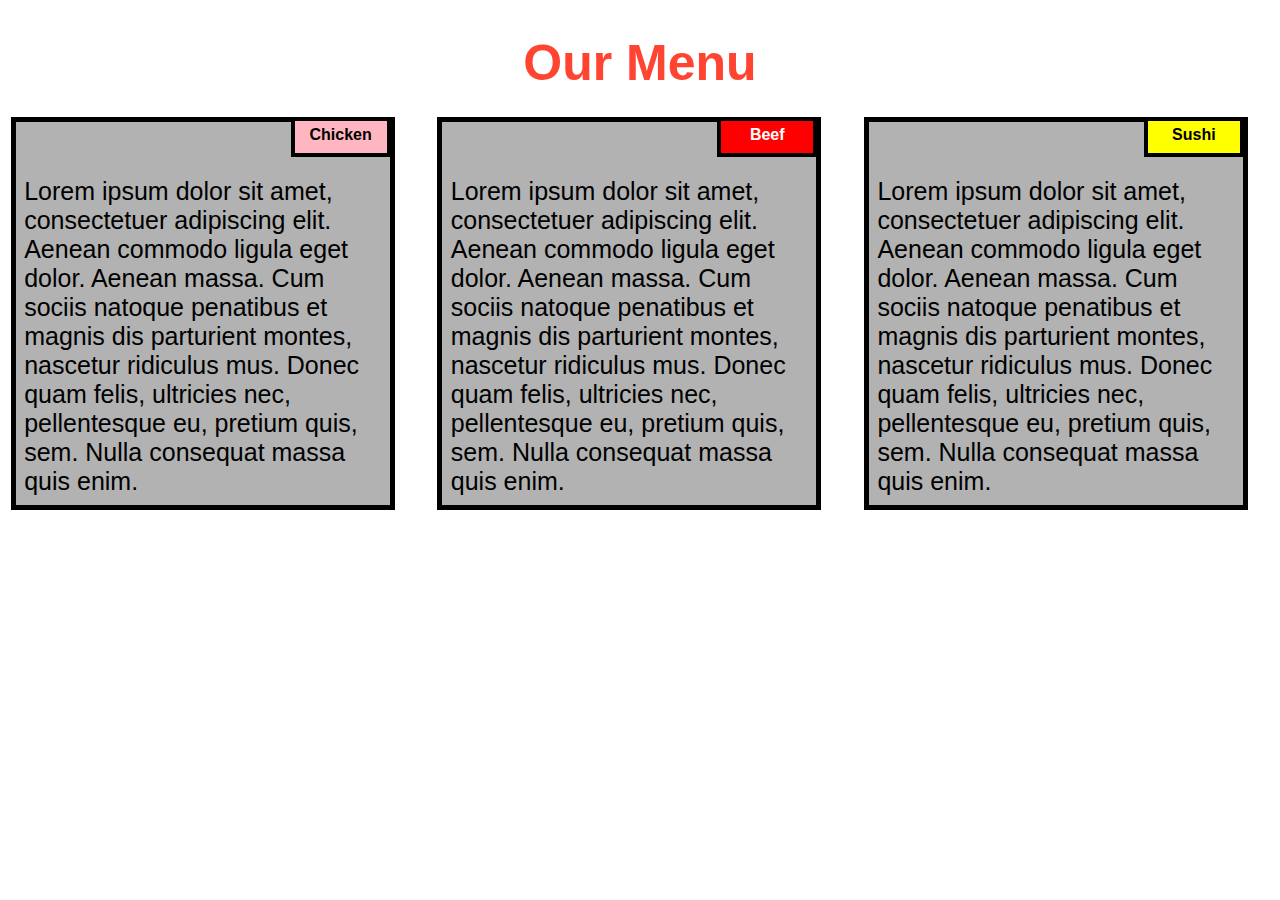
<file: module2-solution/index.html>
<!DOCTYPE html>
<html>
<head>

<title>Responsive Layout</title>
<meta name="viewport" content="width=device-width, initial-scale=1">
<link rel="stylesheet" type="text/css" href="style.css">

</head>
<body>
<h1>Our Menu</h1>



  <div class="col-lg-4 col-md-6 col-sm-12">
  	<div class="box">
  		<p class="content-name name1">Chicken</p>
  		<p class="content">Lorem ipsum dolor sit amet, consectetuer adipiscing elit. Aenean commodo ligula eget dolor. Aenean massa. Cum sociis natoque penatibus et magnis dis parturient montes, nascetur ridiculus mus. Donec quam felis, ultricies nec, pellentesque eu, pretium quis, sem. Nulla consequat massa quis enim.</p>
  	</div>
  </div>

  <div class="col-lg-4 col-md-6 col-sm-12">
  	<div class="box">
   		<p class="content-name name2">Beef</p>
   		<p class="content">Lorem ipsum dolor sit amet, consectetuer adipiscing elit. Aenean commodo ligula eget dolor. Aenean massa. Cum sociis natoque penatibus et magnis dis parturient montes, nascetur ridiculus mus. Donec quam felis, ultricies nec, pellentesque eu, pretium quis, sem. Nulla consequat massa quis enim.</p>
  	</div>
  </div>

  <div class="col-lg-4 col-md-12 col-sm-12">
  	<div class="box">
  		<p class="content-name name3">Sushi</p>
  		<p class="content">Lorem ipsum dolor sit amet, consectetuer adipiscing elit. Aenean commodo ligula eget dolor. Aenean massa. Cum sociis natoque penatibus et magnis dis parturient montes, nascetur ridiculus mus. Donec quam felis, ultricies nec, pellentesque eu, pretium quis, sem. Nulla consequat massa quis enim.</p>
  	</div>	
  </div>

</body>
</html>
</file>
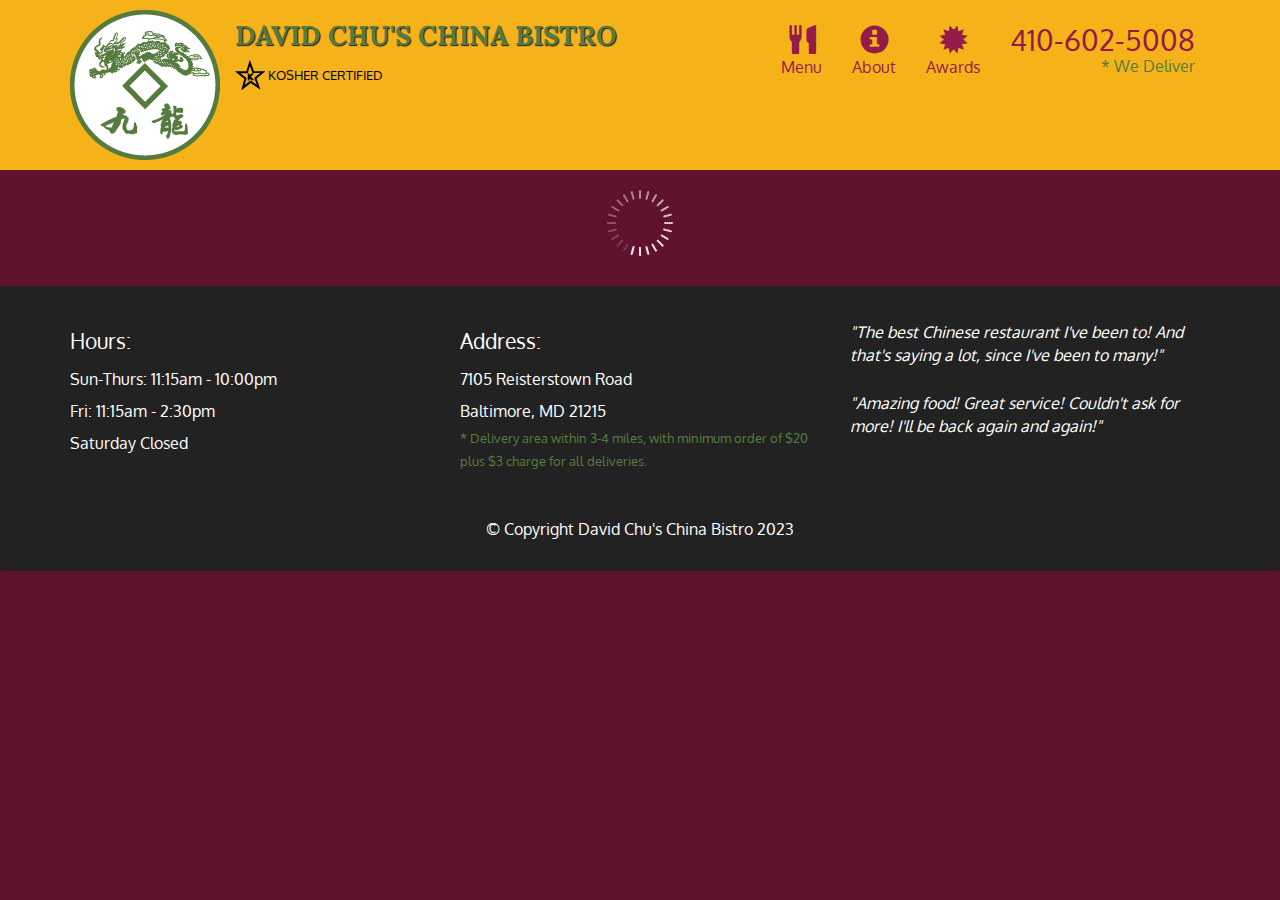
<file: module5-solution/index.html>
<!doctype html>
<html lang="en">
  <head>
    <meta charset="utf-8">
    <meta http-equiv="X-UA-Compatible" content="IE=edge">
    <meta name="viewport" content="width=device-width, initial-scale=1">
    <title>David Chu's China Bistro</title>
    <link rel="stylesheet" href="css/bootstrap.min.css">
    <link rel="stylesheet" href="css/style.css">
    <link href='https://fonts.googleapis.com/css?family=Oxygen:400,300,700' rel='stylesheet' type='text/css'>
    <link href='https://fonts.googleapis.com/css?family=Lora' rel='stylesheet' type='text/css'>
  </head>
<body>
  <header>
    <nav id="header-nav" class="navbar navbar-default">
      <div class="container">
        <div class="navbar-header">
          <a href="index.html" class="pull-left visible-md visible-lg">
            <div id="logo-img" alt="Logo image"></div>
          </a>

          <div class="navbar-brand">
            <a href="index.html"><h1>David Chu's China Bistro</h1></a>
            <p>
              <img src="images/star-k-logo.png" alt="Kosher certification">
              <span>Kosher Certified</span>
            </p>
          </div>

          <button id="navbarToggle" type="button" class="navbar-toggle collapsed" data-toggle="collapse" data-target="#collapsable-nav" aria-expanded="false">
            <span class="sr-only">Toggle navigation</span>
            <span class="icon-bar"></span>
            <span class="icon-bar"></span>
            <span class="icon-bar"></span>
          </button>
        </div>
        
        <div id="collapsable-nav" class="collapse navbar-collapse">
           <ul id="nav-list" class="nav navbar-nav navbar-right">
            <li id="navHomeButton" class="visible-xs active">
              <a href="index.html">
                <span class="glyphicon glyphicon-home"></span> Home</a>
            </li>
            <li id="navMenuButton">
              <a href="#" onclick="$dc.loadMenuCategories();">
                <span class="glyphicon glyphicon-cutlery"></span><br class="hidden-xs"> Menu</a>
            </li>
            <li>
              <a href="#">
                <span class="glyphicon glyphicon-info-sign"></span><br class="hidden-xs"> About</a>
            </li>
            <li>
              <a href="#">
                <span class="glyphicon glyphicon-certificate"></span><br class="hidden-xs"> Awards</a>
            </li>
            <li id="phone" class="hidden-xs">
              <a href="tel:410-602-5008">
                <span>410-602-5008</span></a><div>* We Deliver</div>
            </li>
          </ul><!-- #nav-list -->
        </div><!-- .collapse .navbar-collapse -->
      </div><!-- .container -->
    </nav><!-- #header-nav -->
  </header>

  <div id="call-btn" class="visible-xs">
    <a class="btn" href="tel:410-602-5008">
    <span class="glyphicon glyphicon-earphone"></span>
    410-602-5008
    </a>
  </div>
  <div id="xs-deliver" class="text-center visible-xs">* We Deliver</div>

  <div id="main-content" class="container"></div>

  <footer class="panel-footer">
    <div class="container">
      <div class="row">
        <section id="hours" class="col-sm-4">
          <span>Hours:</span><br>
          Sun-Thurs: 11:15am - 10:00pm<br>
          Fri: 11:15am - 2:30pm<br>
          Saturday Closed
          <hr class="visible-xs">
        </section>
        <section id="address" class="col-sm-4">
          <span>Address:</span><br>
          7105 Reisterstown Road<br>
          Baltimore, MD 21215
          <p>* Delivery area within 3-4 miles, with minimum order of $20 plus $3 charge for all deliveries.</p>
          <hr class="visible-xs">
        </section>
        <section id="testimonials" class="col-sm-4">
          <p>"The best Chinese restaurant I've been to! And that's saying a lot, since I've been to many!"</p>
          <p>"Amazing food! Great service! Couldn't ask for more! I'll be back again and again!"</p>
        </section>
      </div>
      <div class="text-center">&copy; Copyright David Chu's China Bistro 2023</div>
    </div>
  </footer>

  <!-- jQuery (Bootstrap JS plugins depend on it) -->
  <script src="js/jquery-2.1.4.min.js"></script>
  <script src="js/bootstrap.min.js"></script>
  <script src="js/ajax-utils.js"></script>
  <script src="js/script.js"></script>
</body>
</html>
</file>
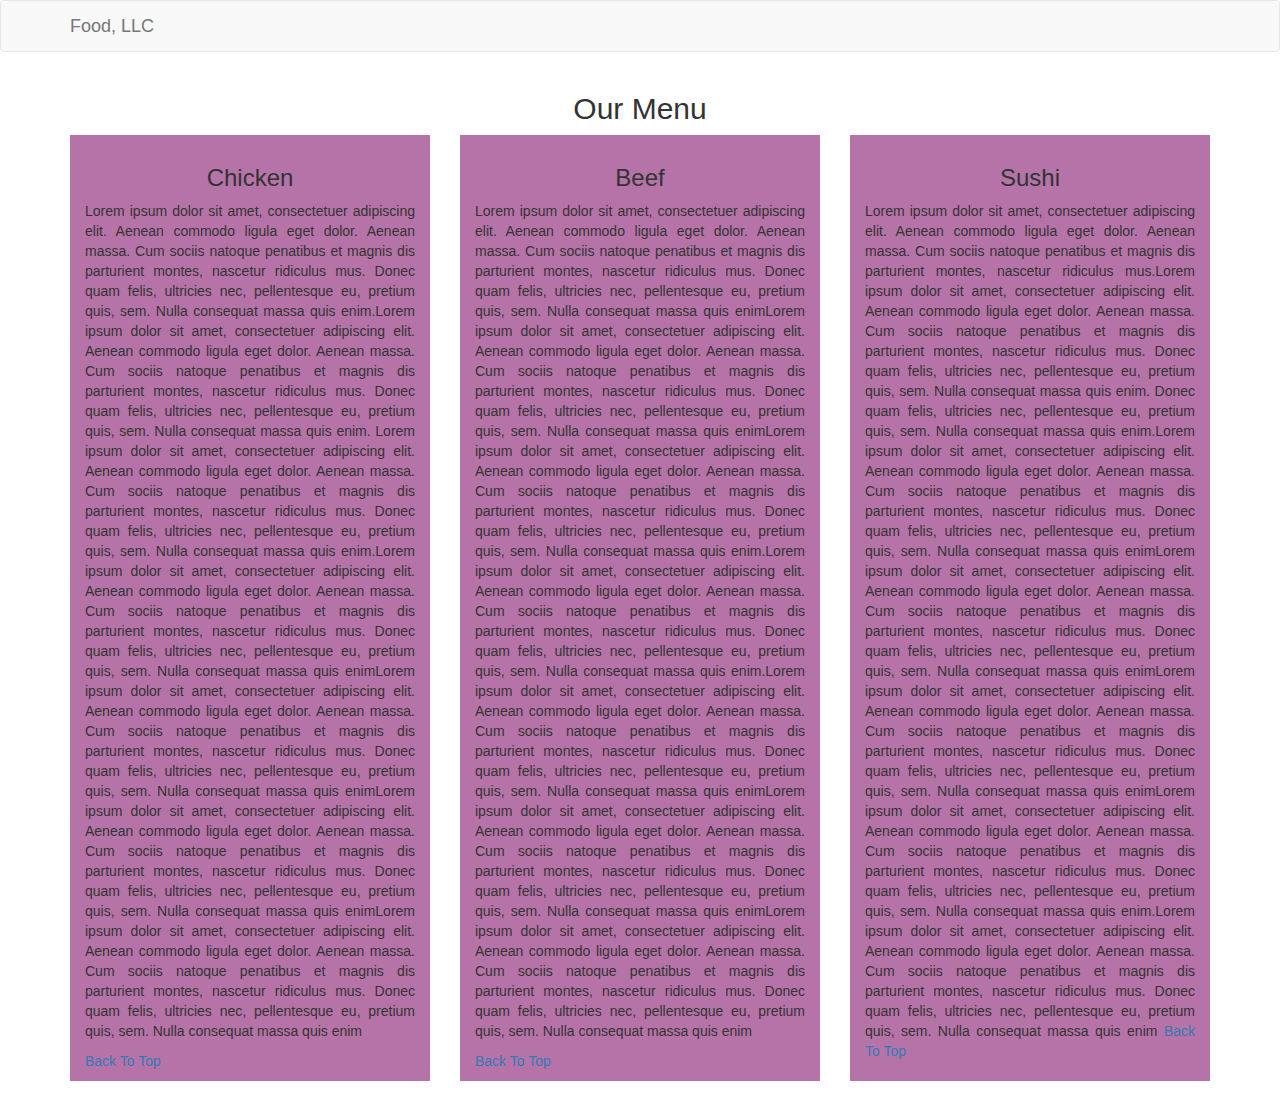
<file: module3-solution/module.html>
<!doctype html>
<html lang="en">
  <head>
    <meta charset="utf-8">
    <meta http-equiv="X-UA-Compatible" content="IE=edge">
    <meta name="viewport" content="width=device-width, initial-scale=1">

    <title>coding assignment - Module 3</title>
    <link rel="stylesheet" href="bootstrap.min.css">
    <link rel="stylesheet" href="module.css">
  </head>
<body bgcolor="grey">

 <header id="top">
    <nav id="header-nav" class="navbar navbar-default">
      <div class="container">
        <div class="navbar-header"> 
          <a class="navbar-brand" href="#">Food, LLC</a>

          <button type="button" class="navbar-toggle collapsed" data-toggle="collapse" data-target="#collapsable-nav" aria-expanded="false">
            <span class="sr-only">Toggle navigation</span>
            <span class="icon-bar"></span>
            <span class="icon-bar"></span>
            <span class="icon-bar"></span>
          </button>
        </div>
        
        <div id="collapsable-nav" class="collapse navbar-collapse">
           <ul id="nav-list" class="nav navbar-nav navbar-right">
            <li>
              <a href="#chicken">Chicken</a>
            </li>
            <li>
              <a href="#beef">Beef</a>
            </li>
            <li>
              <a href="#sushi">Sushi</a>
            </li>            
          </ul><!-- #nav-list -->
        </div><!-- .collapse .navbar-collapse -->
      </div><!-- .container -->
    </nav><!-- #header-nav -->
  </header>
  
  <div id="main-content" class="container">
	<h2 class="text-center">Our Menu</h2>
	<div class="row">
		<section id="chicken" class="col-md-4 col-lg-4 col-sm-6 col-xs-12">
		<div class="content-cell">
		<h3 class="text-center">Chicken</h3>
		<p>
      Lorem ipsum dolor sit amet, consectetuer adipiscing elit. Aenean commodo ligula eget dolor. Aenean massa. Cum sociis natoque penatibus et magnis dis parturient montes, nascetur ridiculus mus. Donec quam felis, ultricies nec, pellentesque eu, pretium quis, sem. Nulla consequat massa quis enim.Lorem ipsum dolor sit amet, consectetuer adipiscing elit. Aenean commodo ligula eget dolor. Aenean massa. Cum sociis natoque penatibus et magnis dis parturient montes, nascetur ridiculus mus. Donec quam felis, ultricies nec, pellentesque eu, pretium quis, sem. Nulla consequat massa quis enim. Lorem ipsum dolor sit amet, consectetuer adipiscing elit. Aenean commodo ligula eget dolor. Aenean massa. Cum sociis natoque penatibus et magnis dis parturient montes, nascetur ridiculus mus. Donec quam felis, ultricies nec, pellentesque eu, pretium quis, sem. Nulla consequat massa quis enim.Lorem ipsum dolor sit amet, consectetuer adipiscing elit. Aenean commodo ligula eget dolor. Aenean massa. Cum sociis natoque penatibus et magnis dis parturient montes, nascetur ridiculus mus. Donec quam felis, ultricies nec, pellentesque eu, pretium quis, sem. Nulla consequat massa quis enimLorem ipsum dolor sit amet, consectetuer adipiscing elit. Aenean commodo ligula eget dolor. Aenean massa. Cum sociis natoque penatibus et magnis dis parturient montes, nascetur ridiculus mus. Donec quam felis, ultricies nec, pellentesque eu, pretium quis, sem. Nulla consequat massa quis enimLorem ipsum dolor sit amet, consectetuer adipiscing elit. Aenean commodo ligula eget dolor. Aenean massa. Cum sociis natoque penatibus et magnis dis parturient montes, nascetur ridiculus mus. Donec quam felis, ultricies nec, pellentesque eu, pretium quis, sem. Nulla consequat massa quis enimLorem ipsum dolor sit amet, consectetuer adipiscing elit. Aenean commodo ligula eget dolor. Aenean massa. Cum sociis natoque penatibus et magnis dis parturient montes, nascetur ridiculus mus. Donec quam felis, ultricies nec, pellentesque eu, pretium quis, sem. Nulla consequat massa quis enim
		</p>

		
		<a href="#top">Back To Top</a>
		</div>
		</section> <!-- Chicken -->
		
		<section id="beef" class="col-md-4 col-lg-4 col-sm-6 col-xs-12">
		<div class="content-cell">
		<h3 class="text-center">Beef</h3>
		<p>
      Lorem ipsum dolor sit amet, consectetuer adipiscing elit. Aenean commodo ligula eget dolor. Aenean massa. Cum sociis natoque penatibus et magnis dis parturient montes, nascetur ridiculus mus. Donec quam felis, ultricies nec, pellentesque eu, pretium quis, sem. Nulla consequat massa quis enimLorem ipsum dolor sit amet, consectetuer adipiscing elit. Aenean commodo ligula eget dolor. Aenean massa. Cum sociis natoque penatibus et magnis dis parturient montes, nascetur ridiculus mus. Donec quam felis, ultricies nec, pellentesque eu, pretium quis, sem. Nulla consequat massa quis enimLorem ipsum dolor sit amet, consectetuer adipiscing elit. Aenean commodo ligula eget dolor. Aenean massa. Cum sociis natoque penatibus et magnis dis parturient montes, nascetur ridiculus mus. Donec quam felis, ultricies nec, pellentesque eu, pretium quis, sem. Nulla consequat massa quis enim.Lorem ipsum dolor sit amet, consectetuer adipiscing elit. Aenean commodo ligula eget dolor. Aenean massa. Cum sociis natoque penatibus et magnis dis parturient montes, nascetur ridiculus mus. Donec quam felis, ultricies nec, pellentesque eu, pretium quis, sem. Nulla consequat massa quis enim.Lorem ipsum dolor sit amet, consectetuer adipiscing elit. Aenean commodo ligula eget dolor. Aenean massa. Cum sociis natoque penatibus et magnis dis parturient montes, nascetur ridiculus mus. Donec quam felis, ultricies nec, pellentesque eu, pretium quis, sem. Nulla consequat massa quis enimLorem ipsum dolor sit amet, consectetuer adipiscing elit. Aenean commodo ligula eget dolor. Aenean massa. Cum sociis natoque penatibus et magnis dis parturient montes, nascetur ridiculus mus. Donec quam felis, ultricies nec, pellentesque eu, pretium quis, sem. Nulla consequat massa quis enimLorem ipsum dolor sit amet, consectetuer adipiscing elit. Aenean commodo ligula eget dolor. Aenean massa. Cum sociis natoque penatibus et magnis dis parturient montes, nascetur ridiculus mus. Donec quam felis, ultricies nec, pellentesque eu, pretium quis, sem. Nulla consequat massa quis enim
		</p>
		

		<a href="#top">Back To Top</a>
		</div>
		</section> <!-- Beef -->
		
		<section id="sushi" class="col-md-4 col-lg-4 col-sm-12 col-xs-12">
		<div class="content-cell">
		<h3 class="text-center">Sushi</h3>
		<p>
      Lorem ipsum dolor sit amet, consectetuer adipiscing elit. Aenean commodo ligula eget dolor. Aenean massa. Cum sociis natoque penatibus et magnis dis parturient montes, nascetur ridiculus mus.Lorem ipsum dolor sit amet, consectetuer adipiscing elit. Aenean commodo ligula eget dolor. Aenean massa. Cum sociis natoque penatibus et magnis dis parturient montes, nascetur ridiculus mus. Donec quam felis, ultricies nec, pellentesque eu, pretium quis, sem. Nulla consequat massa quis enim. Donec quam felis, ultricies nec, pellentesque eu, pretium quis, sem. Nulla consequat massa quis enim.Lorem ipsum dolor sit amet, consectetuer adipiscing elit. Aenean commodo ligula eget dolor. Aenean massa. Cum sociis natoque penatibus et magnis dis parturient montes, nascetur ridiculus mus. Donec quam felis, ultricies nec, pellentesque eu, pretium quis, sem. Nulla consequat massa quis enimLorem ipsum dolor sit amet, consectetuer adipiscing elit. Aenean commodo ligula eget dolor. Aenean massa. Cum sociis natoque penatibus et magnis dis parturient montes, nascetur ridiculus mus. Donec quam felis, ultricies nec, pellentesque eu, pretium quis, sem. Nulla consequat massa quis enimLorem ipsum dolor sit amet, consectetuer adipiscing elit. Aenean commodo ligula eget dolor. Aenean massa. Cum sociis natoque penatibus et magnis dis parturient montes, nascetur ridiculus mus. Donec quam felis, ultricies nec, pellentesque eu, pretium quis, sem. Nulla consequat massa quis enimLorem ipsum dolor sit amet, consectetuer adipiscing elit. Aenean commodo ligula eget dolor. Aenean massa. Cum sociis natoque penatibus et magnis dis parturient montes, nascetur ridiculus mus. Donec quam felis, ultricies nec, pellentesque eu, pretium quis, sem. Nulla consequat massa quis enim.Lorem ipsum dolor sit amet, consectetuer adipiscing elit. Aenean commodo ligula eget dolor. Aenean massa. Cum sociis natoque penatibus et magnis dis parturient montes, nascetur ridiculus mus. Donec quam felis, ultricies nec, pellentesque eu, pretium quis, sem. Nulla consequat massa quis enim

		<a href="#top">Back To Top</a>
		</div>
		</section> <!-- Sushi -->
	</div> <!-- .row -->  
  </div> <!-- #main-content -->

  <!-- jQuery (Bootstrap JS plugins depend on it) -->
  <script src="jquery-1.11.3.min.js"></script>
  <script src="bootstrap.min.js"></script>
</body>
</html>
</file>
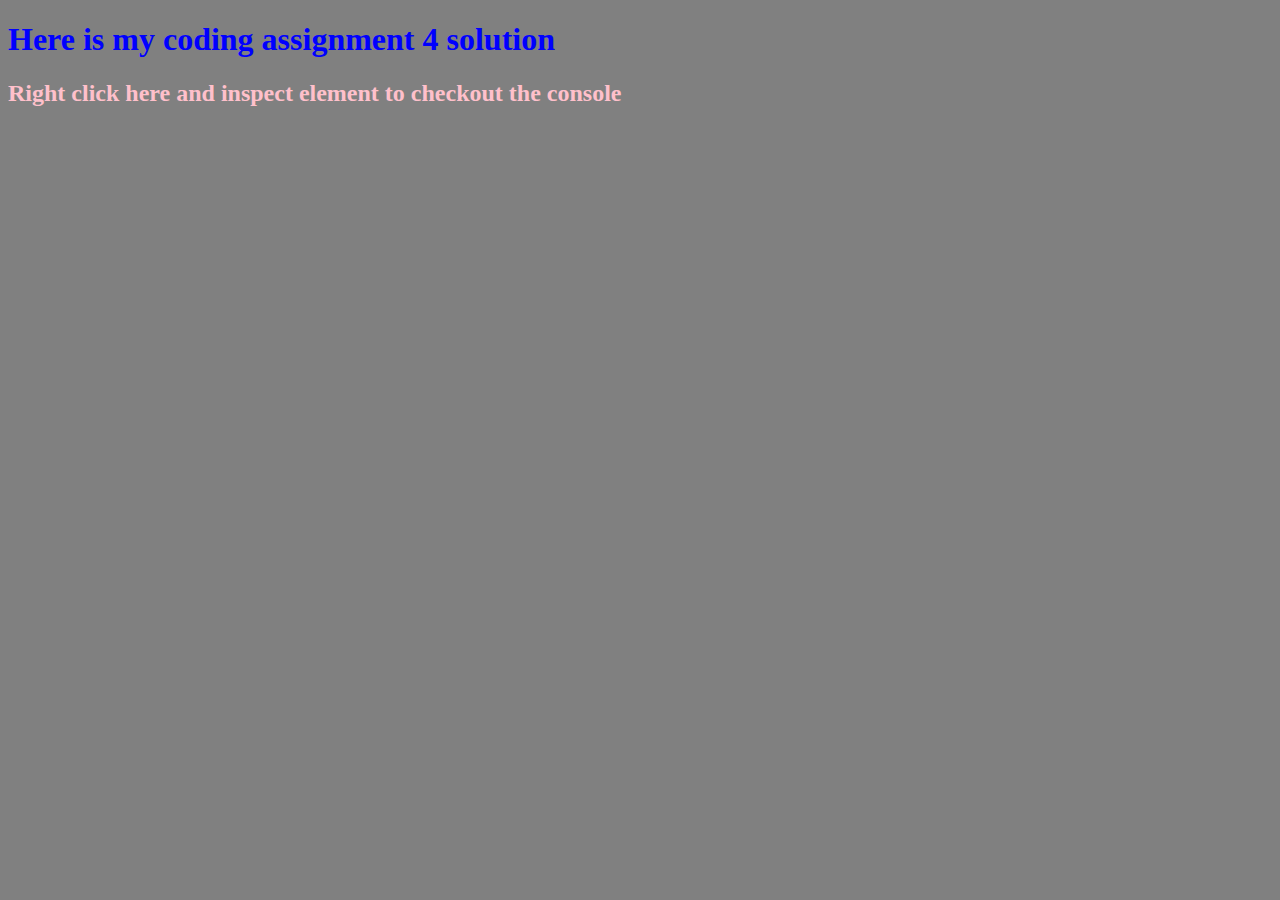
<file: module4-solution/module4.html>
<!DOCTYPE html>
<html>
<head>
	<title></title>
</head>
<body bgcolor="grey">
	<h1 style="color:blue">Here is my coding assignment 4 solution</h1>
  <h2 style="color:pink">Right click here and inspect element to checkout the console</h2>
	<script src="module4.js" ="text/javascript">
	
		</script>

</body>
</html>
</file>
<file: module2-solution/style.css>
/***module2-css styling***/

* {
    box-sizing: border-box;
  }
  
  body{
      margin: 0;
      padding: 0;
    font-family: "Comic Sans MS", cursive, sans-serif;
  }
  
  .row{
    margin-top: 5%;
    margin-bottom: 5%;
  }
  
  h1 {
    margin-bottom: 15px;
    text-align: center;
    color: #ff4532;
    font-size: 50px;
  }
  
  
  .box{
    width: 100%;
    overflow: none;
  }
  
  
  .content-name{
    overflow: none;
    text-align: center;
    border: 4px solid black;
    width: 100px;
    height: 40px;
    padding: 5px;
    float: right;
    margin-right: 36px;
    margin-top: 0px;
    font-weight: bold;
    position: relative;
  }
  
  .content {
    border: 5px solid black;
    width: 90%;
    height: auto;
    margin: 2.5%;
    color: black; 
    font-size: 25px;
    padding: 2%;
    padding-top: 55px;
    background-color: rgba(0,0,0,0.3);
}

  
  .name1{
    background-color: #FFB6C1;
  }
  
  .name2{
    color: white;
    background-color: #FF0000;
  }
  .name3{
    background-color: #FFFF00;
  }
  
  
  /********** Large devices only **********/
  @media (min-width: 992px) {
    .col-lg-4 {
        float: left;
      width: 33.33%;
    }
  }
  /********** Medium devices only **********/
  @media (min-width: 768px) and (max-width: 991px) {
    .col-md-6,.col-md-12 {
      float: left;
    }
    .col-md-6 {
      width: 50%;
    }
    .col-md-12 {
      margin-left: -10px;
      width: 100%;
    }
    .name3{
      margin-right: 65px;
      width: 100px;
    }
  }
  
  @media (min-width: 0px) and (max-width: 767px) {
    .col-sm-12 {
        float: left;
      width: 100%;
    }
    .content-name{
      margin-right: 30px;
    }
  }
</file>
<file: module5-solution/css/style.css>
body {
    font-size: 16px;
    color: #fff;
    background-color: #61122f;
    font-family: 'Oxygen', sans-serif;
  }
  
  /** HEADER **/
  #header-nav {
    background-color: #f6b319;
    border-radius: 0;
    border: 0;
  }
  
  #logo-img {
    background: url('../images/restaurant-logo_large.png') no-repeat;
    width: 150px;
    height: 150px;
    margin: 10px 15px 10px 0;
  }
  
  .navbar-brand {
    padding-top: 25px;
  }
  .navbar-brand h1 { /* Restaurant name */
    font-family: 'Lora', serif;
    color: #557c3e;
    font-size: 1.5em;
    text-transform: uppercase;
    font-weight: bold;
    text-shadow: 1px 1px 1px #222;
    margin-top: 0;
    margin-bottom: 0;
    line-height: .75;
  }
  .navbar-brand a:hover, .navbar-brand a:focus {
    text-decoration: none;
  }
  .navbar-brand p { /* Kosher cert */
    color: #000;
    text-transform: uppercase;
    font-size: .7em;
    margin-top: 15px;
  }
  .navbar-brand p span { /* Star-K */
    vertical-align: middle;
  }
  
  #nav-list {
    margin-top: 10px;
  }
  #nav-list a {
    color: #951C49;
    text-align: center;
  }
  #nav-list a:hover {
    background: #E7E7E7;
  }
  #nav-list a span {
    font-size: 1.8em;
  }
  
  #phone {
    margin-top: 5px;
  }
  #phone a { /* Phone number */
    text-align: right;
    padding-bottom: 0;
  }
  #phone div { /* We Deliver */
    color: #557c3e;
    text-align: right;
    padding-right: 15px;
  }
  
  .navbar-header button.navbar-toggle, .navbar-header .icon-bar {
    border: 1px solid #61122f;
  }
  .navbar-header button.navbar-toggle {
    clear: both;
    margin-top: -30px;
  }
  /* END HEADER */
  
  /* FOOTER */
  .panel-footer {
    margin-top: 30px;
    padding-top: 35px;
    padding-bottom: 30px;
    background-color: #222;
    border-top: 0;
  }
  .panel-footer div.row {
    margin-bottom: 35px;
  }
  #hours, #address {
    line-height: 2;
  }
  #hours > span, #address > span {
    font-size: 1.3em;
  }
  #address p {
    color: #557c3e;
    font-size: .8em;
    line-height: 1.8;
  }
  #testimonials {
    font-style: italic;
  }
  #testimonials p:nth-child(2) {
    margin-top: 25px;
  }
  /* END FOOTER */
  
  
  
  /* HOME PAGE */
  .container .jumbotron {
    box-shadow: 0 0 50px #3F0C1F;
    border: 2px solid #3F0C1F;
  }
  
  #menu-tile, #specials-tile, #map-tile {
    height: 250px;
    width: 100%;
    margin-bottom: 15px;
    position: relative;
    border: 2px solid #3F0C1F;
    overflow: hidden;
  }
  #menu-tile:hover, #specials-tile:hover, #map-tile:hover {
    box-shadow: 0 1px 5px 1px #cccccc;
  }
  #menu-tile {
    background: url('../images/menu-tile.jpg') no-repeat;
    background-position: center;
  }
  #specials-tile {
    background: url('../images/specials-tile.jpg') no-repeat;
    background-position: center;
  }
  #menu-tile span, #specials-tile span, #map-tile span {
    position: absolute;
    bottom: 0;
    right: 0;
    width: 100%;
    text-align: center;
    font-size: 1.6em;
    text-transform: uppercase;
    background-color: #000;
    color: #fff;
    opacity: .8;
  }
  /* END HOME PAGE */
  
  /* MENU CATEGORIES PAGE */
  .category-tile { 
    position: relative;
    border: 2px solid #3F0C1F;
    overflow: hidden;
    width: 200px;
    height: 200px;
    margin: 0 auto 15px;
  }
  .category-tile span {
    position: absolute;
    bottom: 0;
    right: 0;
    width: 100%;
    text-align: center;
    font-size: 1.2em;
    text-transform: uppercase;
    background-color: #000;
    color: #fff;
    opacity: .8;
  }
  .category-tile:hover {
    box-shadow: 0 1px 5px 1px #cccccc;
  }
  
  #menu-categories-title + div {
    margin-bottom: 50px;
  }
  /* END MENU CATEGORIES PAGE */
  
  /* SINGLE CATEGORY PAGE */
  .menu-item-tile {
    margin-bottom: 25px;
  }
  .menu-item-tile hr {
    width: 80%;
  }
  .menu-item-tile .menu-item-price {
    font-size: 1.1em;
    text-align: right;
    margin-top: -15px;
    margin-right: -15px;
  }
  .menu-item-tile .menu-item-price span {
    font-size: .6em;
  }
  .menu-item-photo {
    position: relative;
    border: 2px solid #3F0C1F; 
    overflow: hidden;
    padding: 0;
    margin-right: -15px;
    margin-left: auto;
    margin-bottom: 20px;
    max-width: 250px;
  }
  .menu-item-photo div {
    position: absolute;
    bottom: 0;
    right: 0;
    width: 80px;
    background-color: #557c3e;
    text-align: center;
  }
  .menu-item-description {
    padding-right: 30px;
  }
  h3.menu-item-title {
    margin: 0 0 10px;
  }
  .menu-item-details {
    font-size: .9em;
    font-style: italic;
  }
  /* END SINGLE CATEGORY PAGE */
  
  
  /********** Large devices only **********/
  @media (min-width: 1200px) {
    .container .jumbotron {
      background: url('../images/jumbotron_1200.jpg') no-repeat;
      height: 675px;
    }
  }
  
  /********** Medium devices only **********/
  @media (min-width: 992px) and (max-width: 1199px) {
    /* Header */
    #logo-img {
      background: url('../images/restaurant-logo_medium.png') no-repeat;
      width: 100px;
      height: 100px;
      margin: 5px 5px 5px 0;
    }
    /* End Header */
  
    /* Home Page */
    .container .jumbotron {
      background: url('../images/jumbotron_992.jpg') no-repeat;
      height: 558px;
    }
    /* End Home Page */
  }
  
  /********** Small devices only **********/
  @media (min-width: 768px) and (max-width: 991px) {
    /* Home Page */
    .container .jumbotron {
      background: url('../images/jumbotron_768.jpg') no-repeat;
      height: 432px;
    }
    /* End Home Page */
  }
  
  /********** Extra small devices only **********/
  @media (max-width: 767px) {
    /* Header */
    .navbar-brand {
      padding-top: 10px;
      height: 80px;
    }
    .navbar-brand h1 { /* Restaurant name */
      padding-top: 10px;
      font-size: 5vw; /* 1vw = 1% of viewport width */
    }
    .navbar-brand p { /* Kosher cert */
      font-size: .6em;
      margin-top: 12px;
    }
    .navbar-brand p img { /* Star-K */
      height: 20px;
    }
  
    #collapsable-nav a { /* Collapsed nav menu text */
      font-size: 1.2em;
    }
    #collapsable-nav a span { /* Collapsed nav menu glyph */
      font-size: 1em;
      margin-right: 5px;
    }
  
    #call-btn > a {
      font-size: 1.5em;
      display: block;
      margin: 0 20px;
      padding: 10px;
      border: 2px solid #fff;
      background-color: #f6b319;
      color: #951c49;
    }
    #xs-deliver {
      margin-top: 5px;
      font-size: .7em;
      letter-spacing: .1em;
      text-transform: uppercase;
    }
    /* End Header */
  
    /* Footer */
    .panel-footer section {
      margin-bottom: 30px;
      text-align: center;
    }
    .panel-footer section:nth-child(3) {
      margin-bottom: 0; /* margin already exists on the whole row */
    }
    .panel-footer section hr {
      width: 50%;
    }
    /* End Footer */
  
    /* Home Page */
    .container .jumbotron {
      margin-top: 30px;
      padding: 0;
    }
    #menu-tile, #specials-tile {
      width: 360px;
      margin: 0 auto 15px;
    }
  
    .menu-item-photo {
      margin-right: auto;
    }
    .menu-item-tile .menu-item-price {
      text-align: center;
    }
    .menu-item-description {
      text-align: center;;
    }
  }
  
  
  /********** Super extra small devices Only :-) (e.g., iPhone 4) **********/
  @media (max-width: 479px) {
    /* Header */
    .navbar-brand h1 { /* Restaurant name */
      padding-top: 5px;
      font-size: 6vw;
    }
    /* End Header */
    
    /* Home page */
    #menu-tile, #specials-tile {
      width: 280px;
      margin: 0 auto 15px;
    }
  
    .col-xxs-12 {
      position: relative;
      min-height: 1px;
      padding-right: 15px;
      padding-left: 15px;
      float: left;
      width: 100%;
    }
  }
</file>
<file: module3-solution/module.css>
div > p {
	text-align: justify;
}

.content-cell {
	background-color: #b673a8;
	margin-bottom: 15px;
	padding: 10px 15px;
}

.content-cell h2 {
	margin-top: -5px;
}

/* Not XS screen */
@media (min-width:768px){
	#collapsable-nav {
		visibility: hidden;
	}
}

/* XS screen */
@media (max-width:767px){
	
	.navbar-brand {
		margin-left: 15px;
	}
	
	.content-cell {
		margin-left: 15px;
		margin-right: 15px;
	}
	
	#collapsable-nav {
		background-color: #7cd77c;
	}
	
	#nav-list {		
		margin-bottom: 1px;
		margin-top: 0px;
	}
	
	#nav-list li{
		text-align: center;
		border: 1px solid #070707;
		margin-bottom:-1px;
	}
	#nav-list li:hover{
		font-weight: bold;
		background-color: #7c817c;
	}
}
</file>
